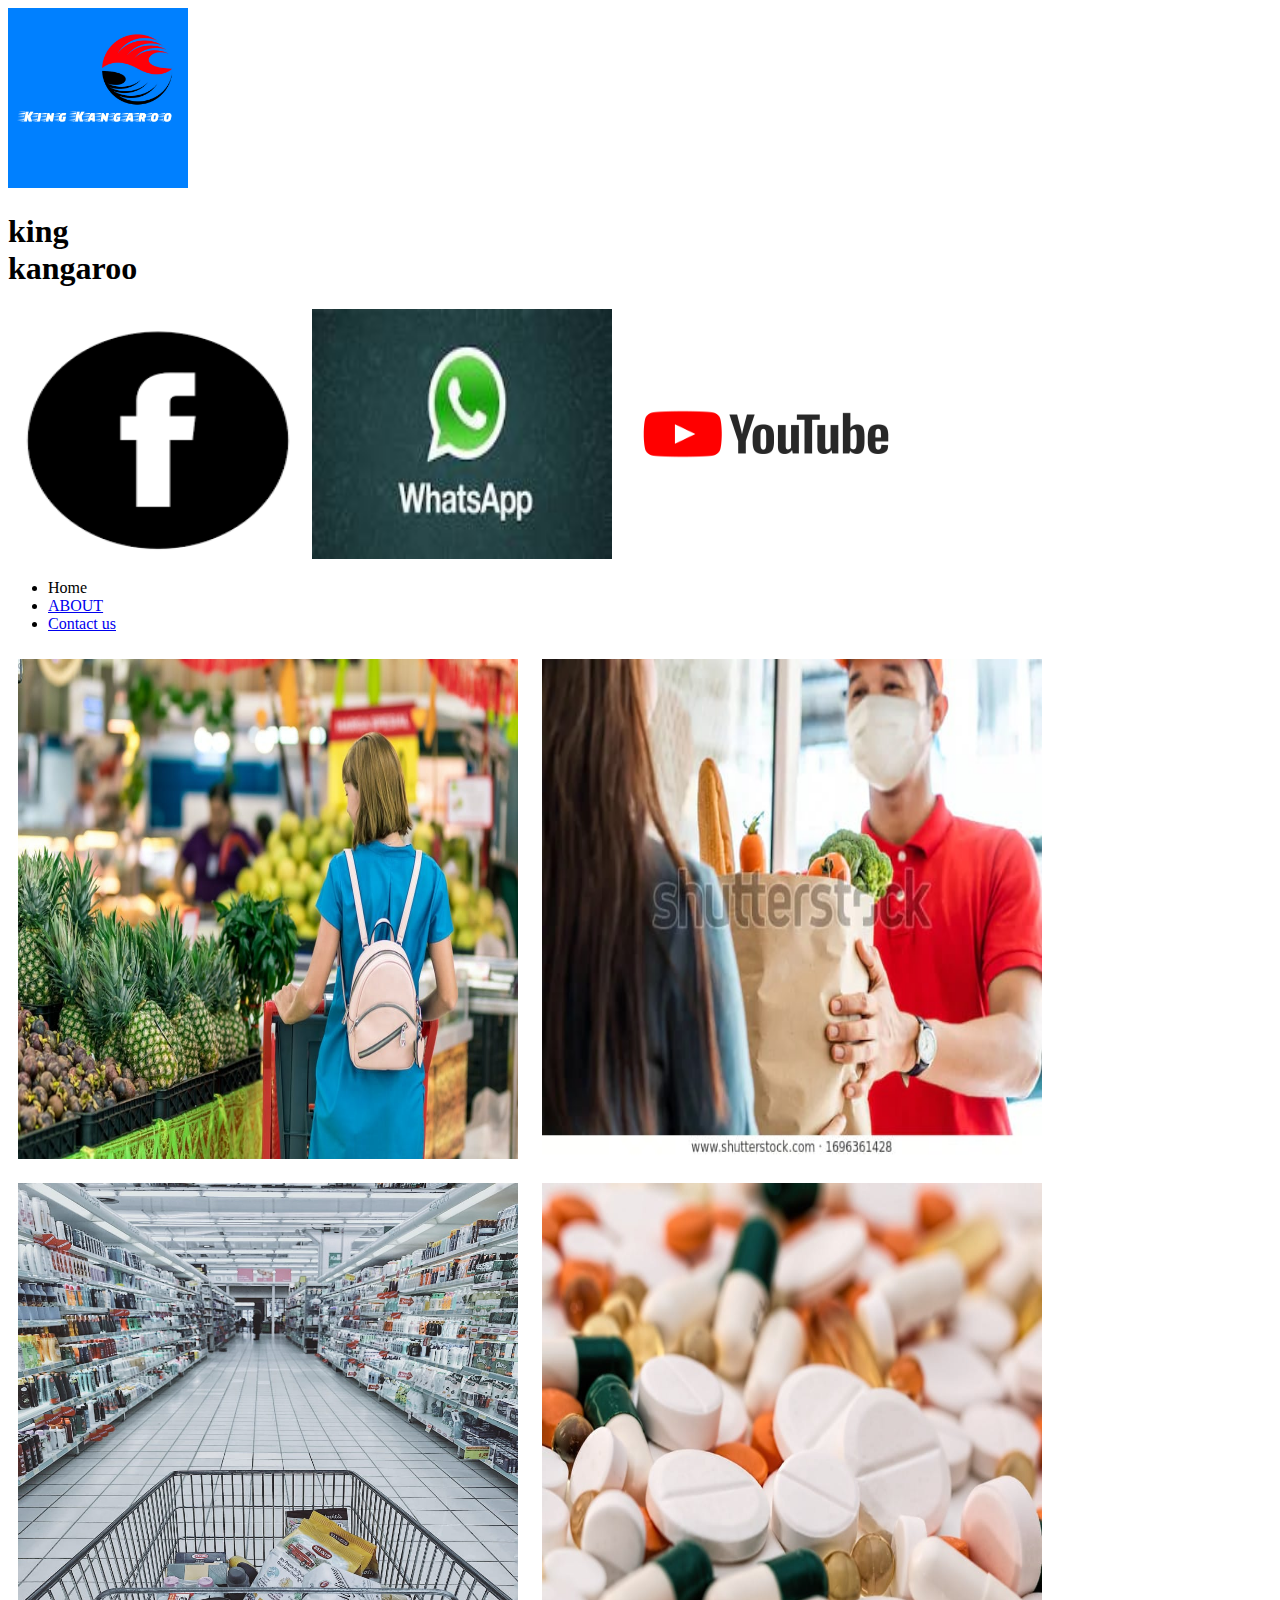
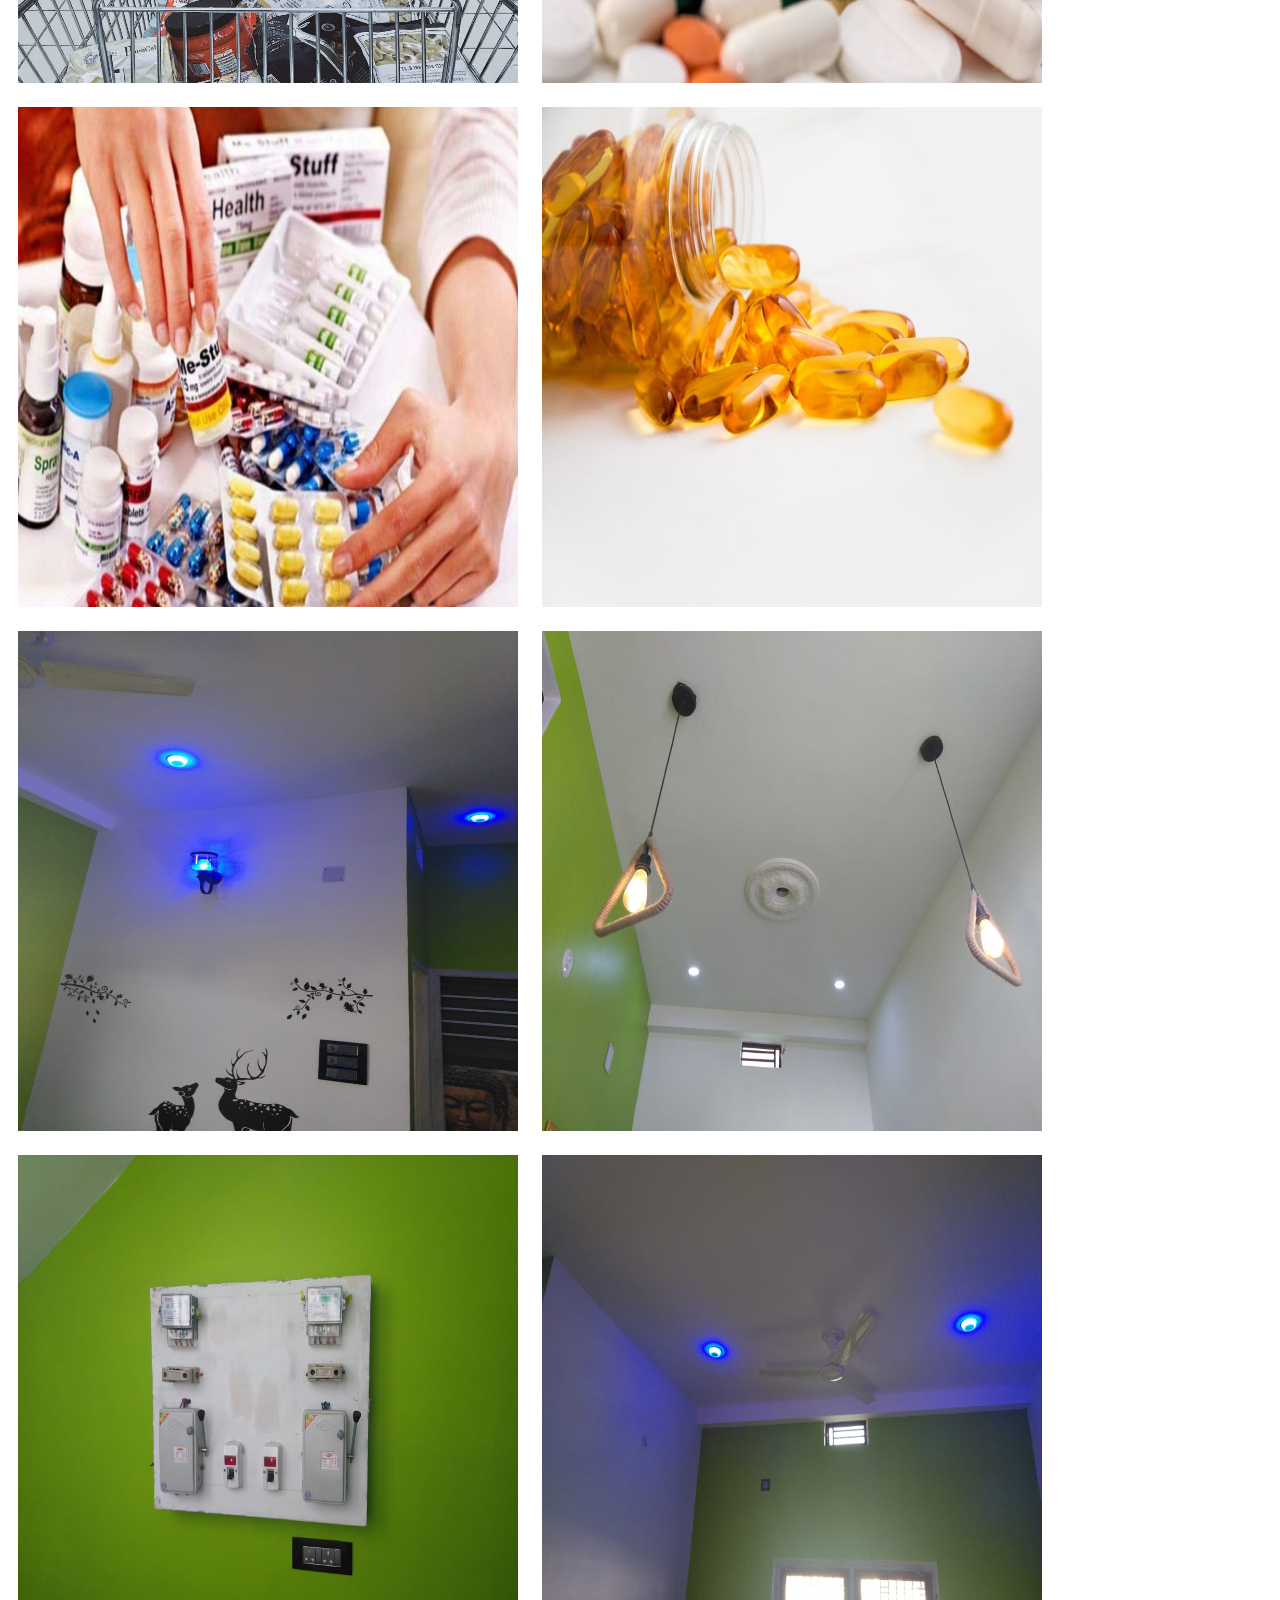
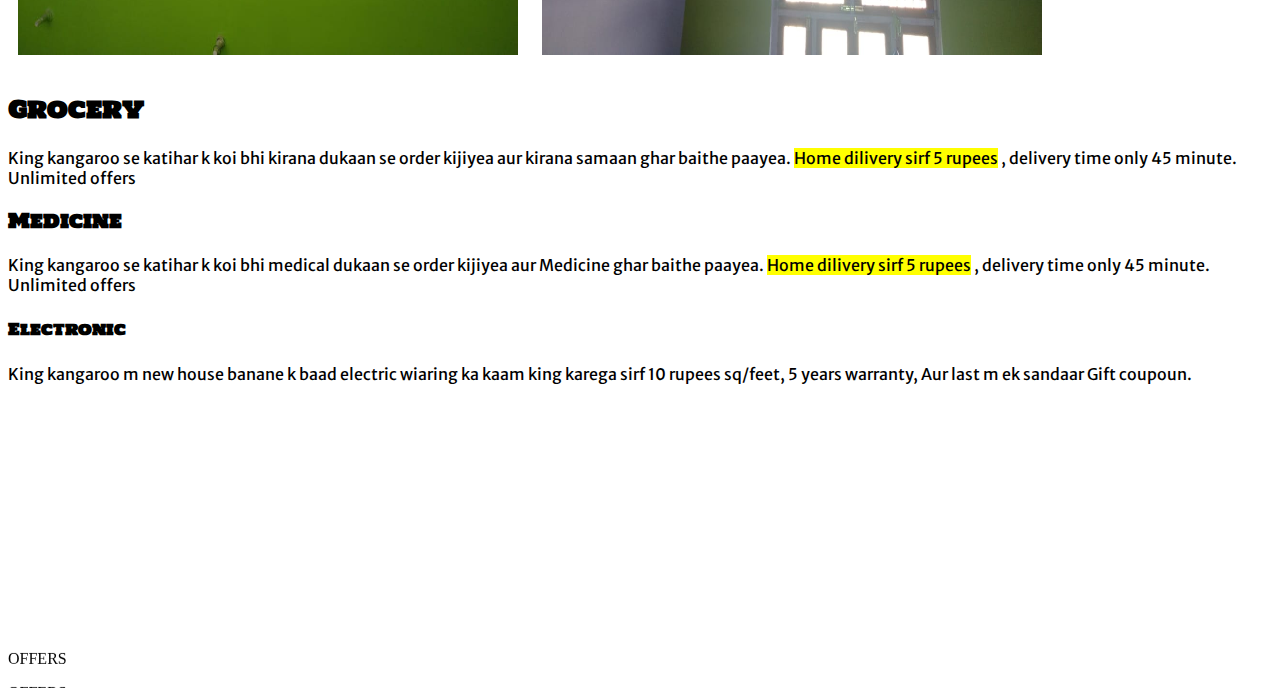
<file: index.html>
<!DOCTYPE html>
<html>
<head>
	<title>King Kangaroo</title>
	 <!-- Required meta tags -->
    <meta charset="utf-8">
    <meta name="viewport" content="width=device-width, initial-scale=1, shrink-to-fit=no">
	<!--google fonts-->
	<link href="https://fonts.googleapis.com/css2?family=Faster+One&display=swap" rel="stylesheet">
	<link href="https://fonts.googleapis.com/css2?family=Holtwood+One+SC&display=swap" rel="stylesheet">
	<link href="https://fonts.googleapis.com/css2?family=Merriweather+Sans:ital,wght@1,700&display=swap" rel="stylesheet">
	<link href="https://fonts.googleapis.com/css2?family=Notable&display=swap" rel="stylesheet">
	<!--bootstrap.css from a cdn this way you dont have to include the bootstrap file yourself-->
	<link rel="stylesheet" href="https://stackpath.bootstrapcdn.com/bootstrap/4.5.0/css/bootstrap.min.css" integrity="sha384-9aIt2nRpC12Uk9gS9baDl411NQApFmC26EwAOH8WgZl5MYYxFfc+NcPb1dKGj7Sk" crossorigin="anonymous">
	<link rel="stylesheet" type="text/css" href="file:///C:/Users/Preetam/Desktop/style1.css">
</head>
<body>
	<div id="outer">
		<div id="header">
			<img src="lll.jpg.jpg" width="180px" height="180px" id="pk">
			<h1 class="text-uppercase">king<br>kangaroo</h1>
		</div>
<div id="fb">
	<a href="https://www.facebook.com/profile.php?id=100052105174244"target="new"><img src="fb.jpg.png" width="300px" height="250px"  id="ff"></a>
	<a href="https://wa.me/916200350411?text=Freedelivery"target="new"><img src="wp.jpg.jpg" width="300px"
		height="250px" id="ww"></a>
	<a href="https://www.youtube.com/channel/UCpPjwz8tdbIJaLeToBRD7Vw"target="new"><img src="yp.jpg.png" width="300px" height="250px" id="yy"></a></div>
		

<div id="nav">
		<ul>

		<li>Home</li>
		<li><a href="file:///C:/Users/Preetam/Desktop/index2.html">ABOUT</a></li>
		<li><a href="file:///C:/Users/Preetam/Desktop/index3.html">Contact us</a></li>

</div>
	<div class="container">
<img src="grocery2.jpg.jpg" width="500px" height="500px" style="margin: 10px">
<img src="grocery3.jpg.jpg" width="500px" height="500px" style="margin: 10px">
<img src="grocery1.jpg.jpg" width="500px" height="500px" style="margin: 10px">
<img src="whtsappmedi.jpg.jpg" width="500px" height="500px" style="margin: 10px">
<img src="medicine7.jpg.jpg" width="500px" height="500px" style="margin: 10px">
<img src="whtsappmedicine2.jpg.jpg" width="500px" height="500px" style="margin: 10px">
<img src="ghar1.jpg.jpg" width="500px" height="500px" style="margin: 10px">
<img src="ghar2.jpg.jpg" width="500px" height="500px" style="margin: 10px">
<img src="ghar3.jpg.jpg"  width="500px" height="500px" style="margin: 10px">
<img src="ghar4.jpg.jpg"  width="500px" height="500px" style="margin: 10px">

</div>
<div id="dk">
	<div id="one">
	
<h2 style="font-family: 'Holtwood One SC', serif";>Grocery</h2>
<p style="font-family: 'Merriweather Sans', sans-serif;">
	King kangaroo se katihar k koi bhi kirana  dukaan se order kijiyea aur kirana samaan ghar baithe paayea.
	<spam style="background-color: yellow">Home dilivery sirf 5 rupees</spam> , delivery time only 45 minute. Unlimited offers 
</p>
<h3 style="font-family: 'Holtwood One SC', serif";>Medicine
</h3>
<p  style="font-family: 'Merriweather Sans', sans-serif;">
	King kangaroo se katihar k koi bhi medical dukaan se order kijiyea aur Medicine ghar baithe paayea.
	<spam style="background-color: yellow">Home dilivery sirf 5 rupees</spam> , delivery time only 45 minute. Unlimited offers 
</p>
<h4 style="font-family: 'Holtwood One SC', serif" ; >Electronic</h4>
<p  style="font-family: 'Merriweather Sans', sans-serif;">
	King kangaroo m new house banane k baad electric wiaring ka kaam king karega sirf 10 rupees sq/feet,
	5 years warranty, Aur last m ek sandaar Gift coupoun.
</p>
</div>
<div id="two">
	<marquee direction="up">
	<p>OFFERS</p>
	<p>OFFERS</p>
	<p>OFFERS</p>
	<p>3 MONTH RECHARGE</p>
	<p>1500+ Bumper Gift</p>
	<p>OFFERS</p>
	<p>OFFERS</p>
	<p>OFFERS</p>
</marquee>
</div>
</div>




	</div>
</body>
</html>
</file>
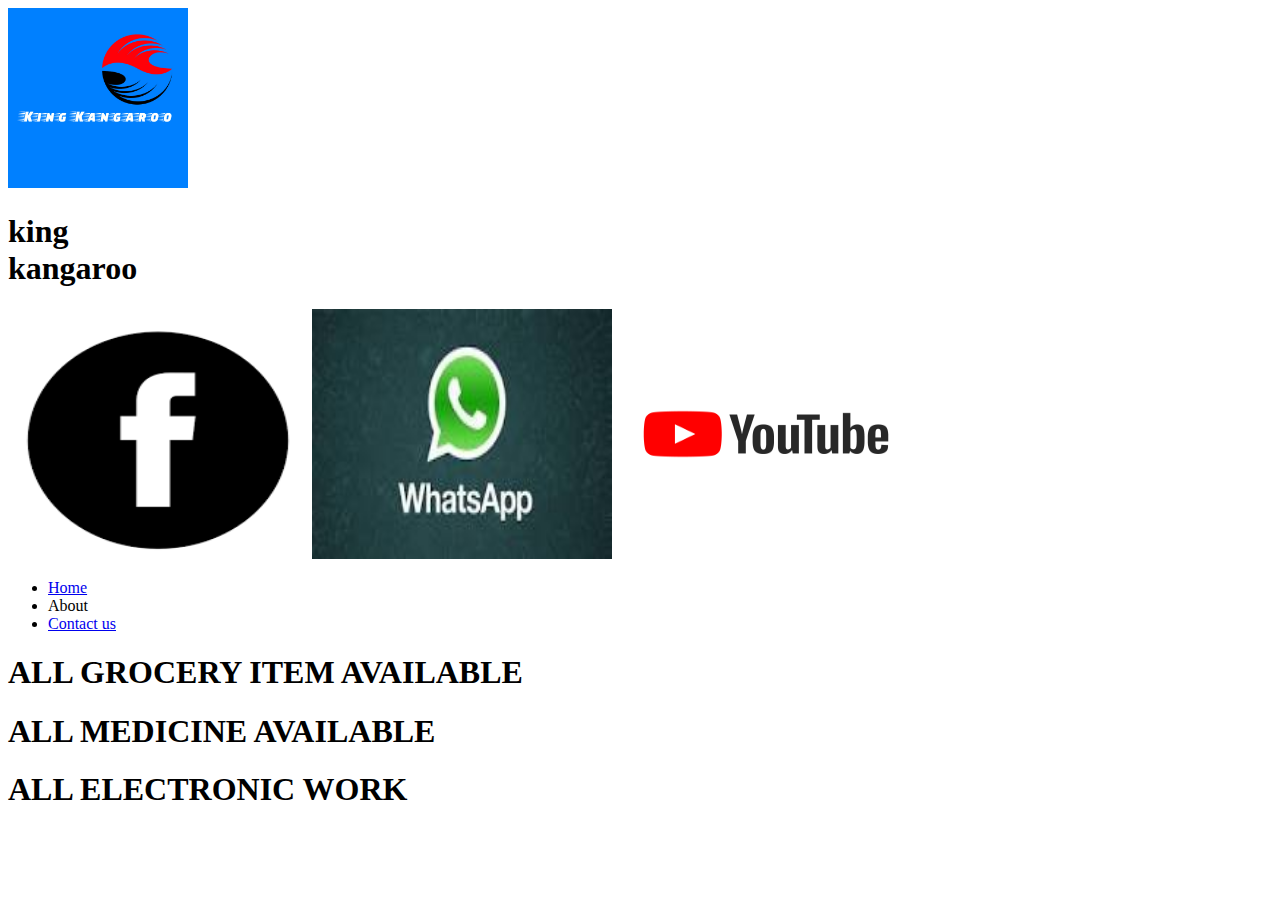
<file: index2.html>
<!DOCTYPE html>
<html>
<head>
	<title>King Kangaroo</title>
	 <!-- Required meta tags -->
    <meta charset="utf-8">
    <meta name="viewport" content="width=device-width, initial-scale=1, shrink-to-fit=no">
	<!--google fonts-->
	<link href="https://fonts.googleapis.com/css2?family=Faster+One&display=swap" rel="stylesheet">
	<link href="https://fonts.googleapis.com/css2?family=Notable&display=swap" rel="stylesheet">

	<!--bootstrap.css from a cdn this way you dont have to include the bootstrap file yourself-->
	<link rel="stylesheet" href="https://stackpath.bootstrapcdn.com/bootstrap/4.5.0/css/bootstrap.min.css" integrity="sha384-9aIt2nRpC12Uk9gS9baDl411NQApFmC26EwAOH8WgZl5MYYxFfc+NcPb1dKGj7Sk" crossorigin="anonymous">
<link rel="stylesheet" type="text/css" href="file:///C:/Users/Preetam/Desktop/style2.css">
</head>
<body>
	<div id="outer">
		<div id="header">
			<img src="lll.jpg.jpg" width="180px" height="180px" id="pd">
			<h1 class="text-uppercase">king<br>kangaroo</h1>
		</div>
<div id="fb">
	<a href="https://www.facebook.com/profile.php?id=100052105174244"target="new"><img src="fb.jpg.png" width="300px" height="250px"  id="ff"></a>
	<a href="https://wa.me/916200350411?text=Freedelivery"target="new"><img src="wp.jpg.jpg" width="300px"
		height="250px" id="ww"></a>
	<a href="https://www.youtube.com/channel/UCpPjwz8tdbIJaLeToBRD7Vw"target="new"><img src="yp.jpg.png" width="300px" height="250px" id="yy"></a></div>
		
		

<div id="nav">
		<ul>

		<li><a href="file:///C:/Users/Preetam/Desktop/index.html">Home</a></li>
		<li>About</li>
		<li><a href="file:///C:/Users/Preetam/Desktop/index3.html">Contact us</a></li>
		
</ul>
</div>

<div id="ab">
	<h1>ALL GROCERY ITEM AVAILABLE</h1>
	<h1>ALL MEDICINE AVAILABLE</h21>
	<h1>ALL ELECTRONIC WORK</h1>
</div>

</div>
</body>
</html>
</file>
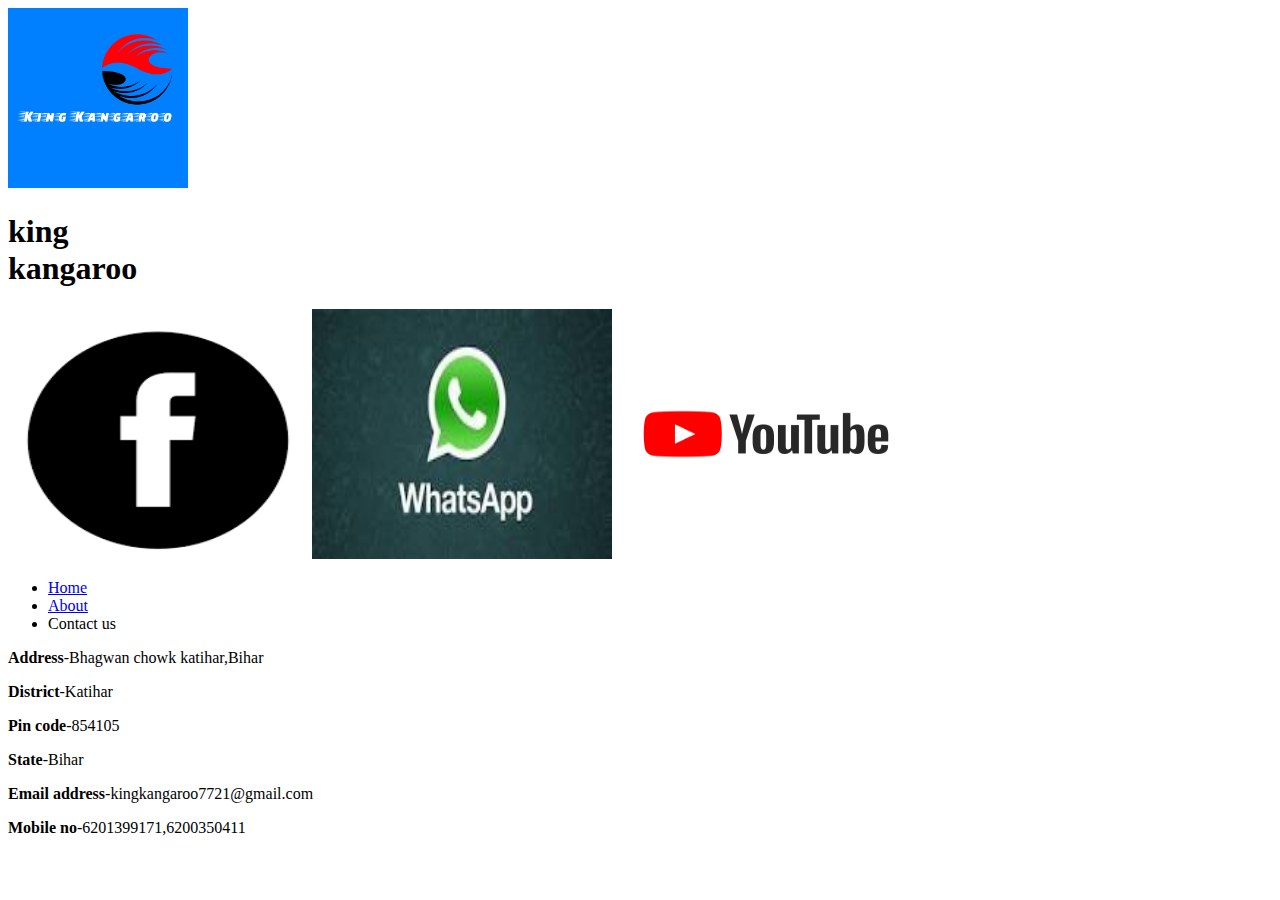
<file: index3.html>
<!DOCTYPE html>
<html>
<head>
	<title>King Kangaroo</title>
	 <!-- Required meta tags -->
    <meta charset="utf-8">
    <meta name="viewport" content="width=device-width, initial-scale=1, shrink-to-fit=no">
	<!--google fonts-->
	<link href="https://fonts.googleapis.com/css2?family=Faster+One&display=swap" rel="stylesheet">
	<link href="https://fonts.googleapis.com/css2?family=Source+Code+Pro:wght@200&display=swap" rel="stylesheet">
	<!--bootstrap.css from a cdn this way you dont have to include the bootstrap file yourself-->
	<link rel="stylesheet" href="https://stackpath.bootstrapcdn.com/bootstrap/4.5.0/css/bootstrap.min.css" integrity="sha384-9aIt2nRpC12Uk9gS9baDl411NQApFmC26EwAOH8WgZl5MYYxFfc+NcPb1dKGj7Sk" crossorigin="anonymous">
<link rel="stylesheet" type="text/css" href="file:///C:/Users/Preetam/Desktop/style3.css">

	
</head>
<body>
	<div id="outer">
		<div id="header">
			<img src="lll.jpg.jpg" width="180px" height="180px" id="pd">
			<h1 class="text-uppercase">king<br>kangaroo</h1>
		</div>
<div id="fb">
<a href="https://www.facebook.com/profile.php?id=100052105174244"target="new"><img src="fb.jpg.png" width="300px" height="250px"  id="ff"></a>
	<a href="https://wa.me/916200350411?text=Freedelivery"target="new"><img src="wp.jpg.jpg" width="300px"
		height="250px" id="ww"></a>
	<a href="https://www.youtube.com/channel/UCpPjwz8tdbIJaLeToBRD7Vw"target="new"><img src="yp.jpg.png" width="300px" height="250px" id="yy"></a></div>
		

<div id="nav">
		<ul>

		<li><a href="file:///C:/Users/Preetam/Desktop/index.html">Home</a></li>
		<li><a href="file:///C:/Users/Preetam/Desktop/index2.html">About</a></li>
		<li>Contact us</li>
		
</ul>
</div>

<div id="ab">
	<p><strong>Address</strong>-Bhagwan chowk katihar,Bihar</p>
	<p><strong>District</strong>-Katihar</p>
	<p><strong>Pin code</strong>-854105</p>
	<p><strong>State</strong>-Bihar</p>
	<p><strong>Email address</strong>-kingkangaroo7721@gmail.com</p>
	<p><strong>Mobile no</strong>-6201399171,6200350411</p>
</div>

</div>
</body>
</html>
</file>
